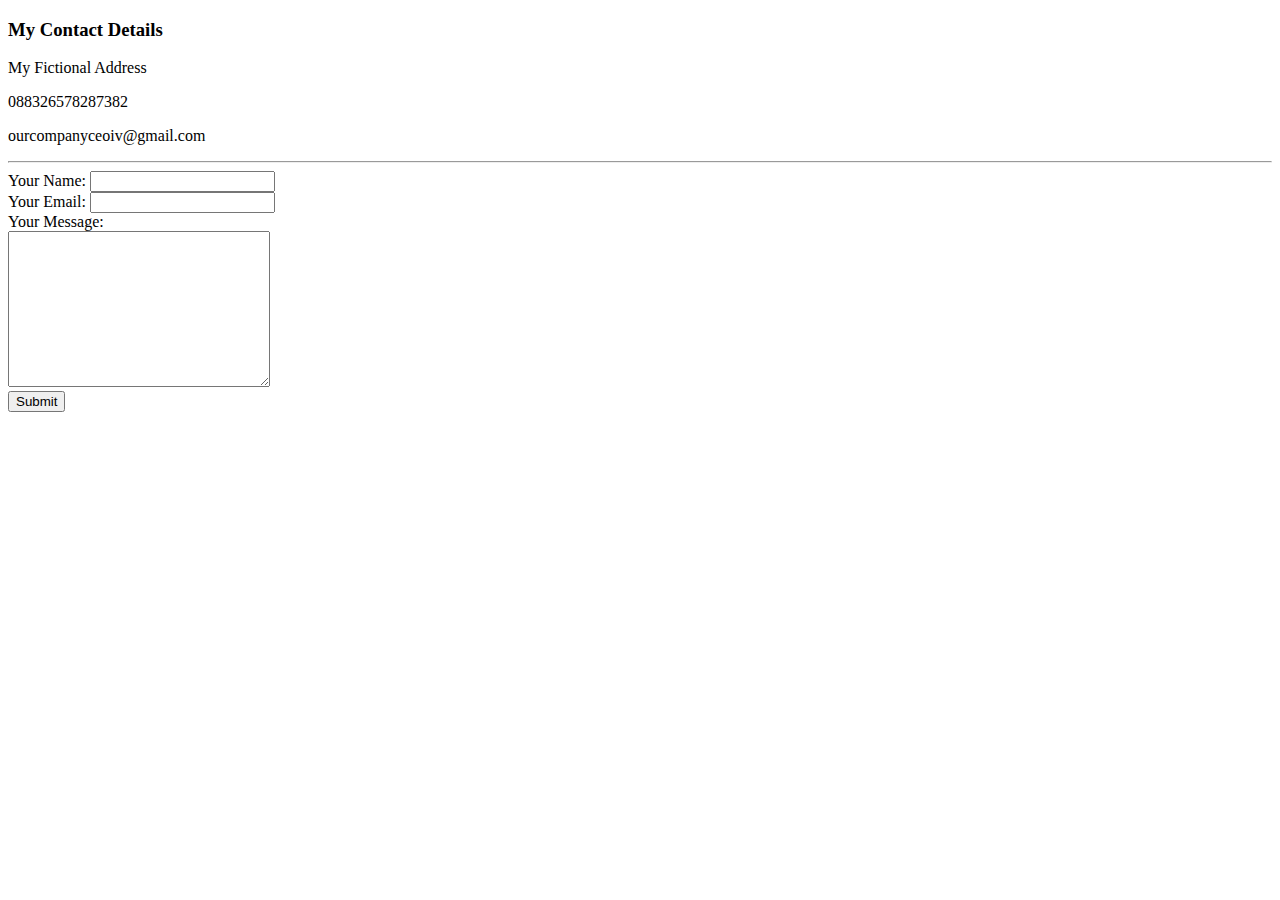
<file: Contact-Me.html>
<!DOCTYPE html>
<meta charset="utf-8">
<title>My Hobbies</title>
<head>
<body>
    <h3>My Contact Details</h3>
    <p>My Fictional Address</p>
    <p>088326578287382</p>
    <p>ourcompanyceoiv@gmail.com</p>

    <hr>
    <form action="mailto:ourcompanyceoiv@gmail.com" method="post" enctype="text/plain"> 
        <label>Your Name:</label>
    <input type="text" name="yourName" value=""><br>
    <label>Your Email:</label>
    <input type="email" name="yourName" value=""><br>
    <label>Your Message:</label><br>
    <textarea name="yourMessage" rows="10" cols="30"></textarea><br>
    <input type="submit" name="">
    </form>
</body>
</html>
</file>
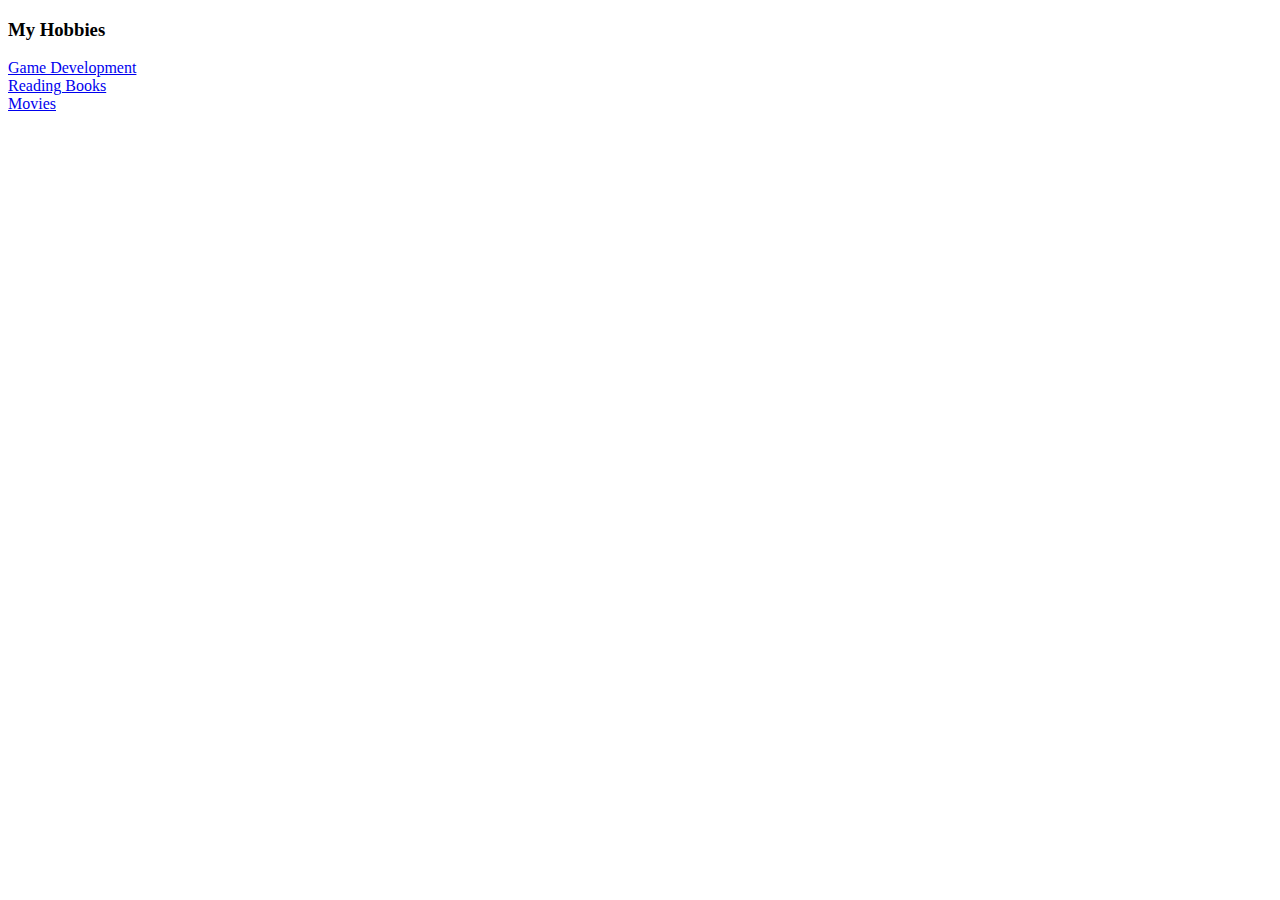
<file: Hobbies.html>
<!DOCTYPE html>
<meta charset="utf-8">
<title>My Hobbies</title>
<head>
<body>
    <h3>My Hobbies</h3>

    <ol type="i"></ol>
        <li><a href="https://amzn.to/4dAaHCG">Game Development</a> </li>
        <li><a href="https://amzn.to/3M888My">Reading Books</a></li>
        <li><a href="https://amzn.to/3SLXy1i">Movies </a></li>
    </ol>
</body>

</html>
</file>
